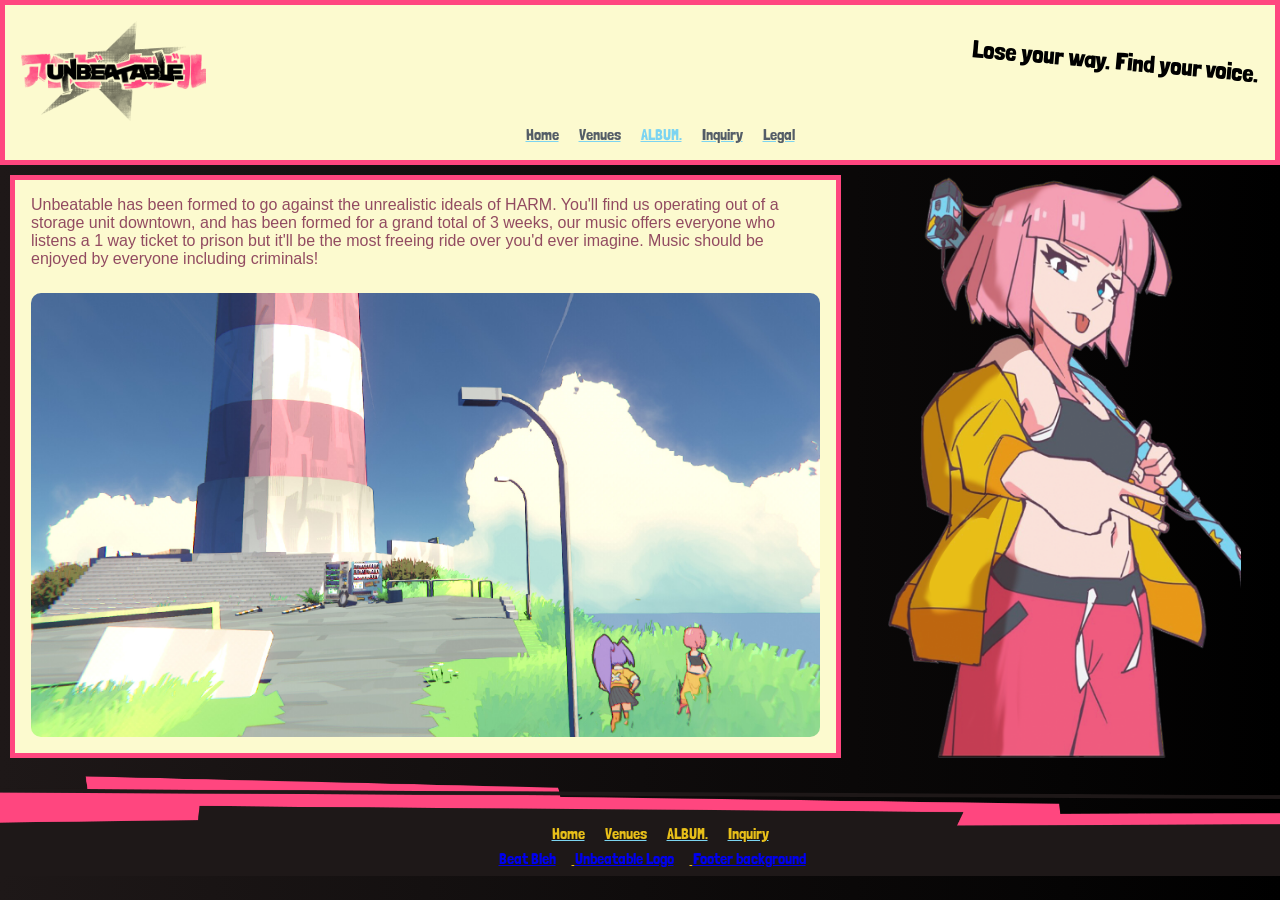
<file: docs/index.html>
<!DOCTYPE html>
<html lang="en">

<head>
    <meta charset="UTF-8">
    <meta name="viewport" content="width=device-width, initial-scale=1.0">
    <title>Unbeatable</title>
    <link rel="icon" type="image/x-icon" href="./media/icon.ico">
    <link rel="stylesheet" href="styles/site.css">
    <link rel="preconnect" href="https://fonts.googleapis.com">
    <link rel="preconnect" href="https://fonts.gstatic.com" crossorigin>
    <link href="https://fonts.googleapis.com/css2?family=Londrina+Solid:wght@100;300;400;900&display=swap"
        rel="stylesheet">
</head>

<body>
    <nav id="navBar">
        <header>

            <a href="index.html">
                <img class="interact" src="media/unbeatable_logo.png" width="185px" height="100px">
            </a>
            <h2 id="tagLine">Lose your way. Find your voice.</h2>

        </header>
        <nav>
            <ul class="navLinks">
                <li><a class="interact" href="index.html">Home</a></li>
                <li><a class="interact" href="venues.html">Venues</a></li>
                <li><a class="interact" href="album.html">ALBUM.</a></li>
                <li><a class="interact" href="contact.html">Inquiry</a></li>
                <li><a class="interact" href="legal.html">Legal</a></li>
            </ul>
        </nav>
    </nav>
    <main>
        <div class="card">
            <p>Unbeatable has been formed to go against the unrealistic ideals of HARM.
                You'll find us operating out of a storage unit downtown, and has been formed for a grand total of 3
                weeks,
                our music offers everyone who listens a 1 way ticket to prison but it'll be the most freeing ride over
                you'd
                ever imagine.
                Music should be enjoyed by everyone including criminals!
            </p>
            <img id="lightHouse" src="media/lightHouse.png" alt="Beat and Quaver infront of the lighthouse">
        </div>
        <img id="beatBleh" src="media/beatBleh.png" alt="Beat sticking her tongue out">

    </main>
    <footer>
        <ul class="navLinks navBottom">
            <li><a class="interact" href="index.html">Home</a></li>
            <li><a class="interact" href="venues.html">Venues</a></li>
            <li><a class="interact" href="album.html">ALBUM.</a></li>
            <li><a class="interact" href="contact.html">Inquiry</a></li>
        </ul>
        <ul class="references">
            <li><a href="https://www.unbeatablegame.com/">Beat Bleh</a></li>
            <li><a href="https://www.unbeatablegame.com/">Unbeatable Logo</a></li>
            <li><a href="https://www.unbeatablegame.com/">Footer background</a></li>
        </ul>
    </footer>
</body>

</html>
</file>
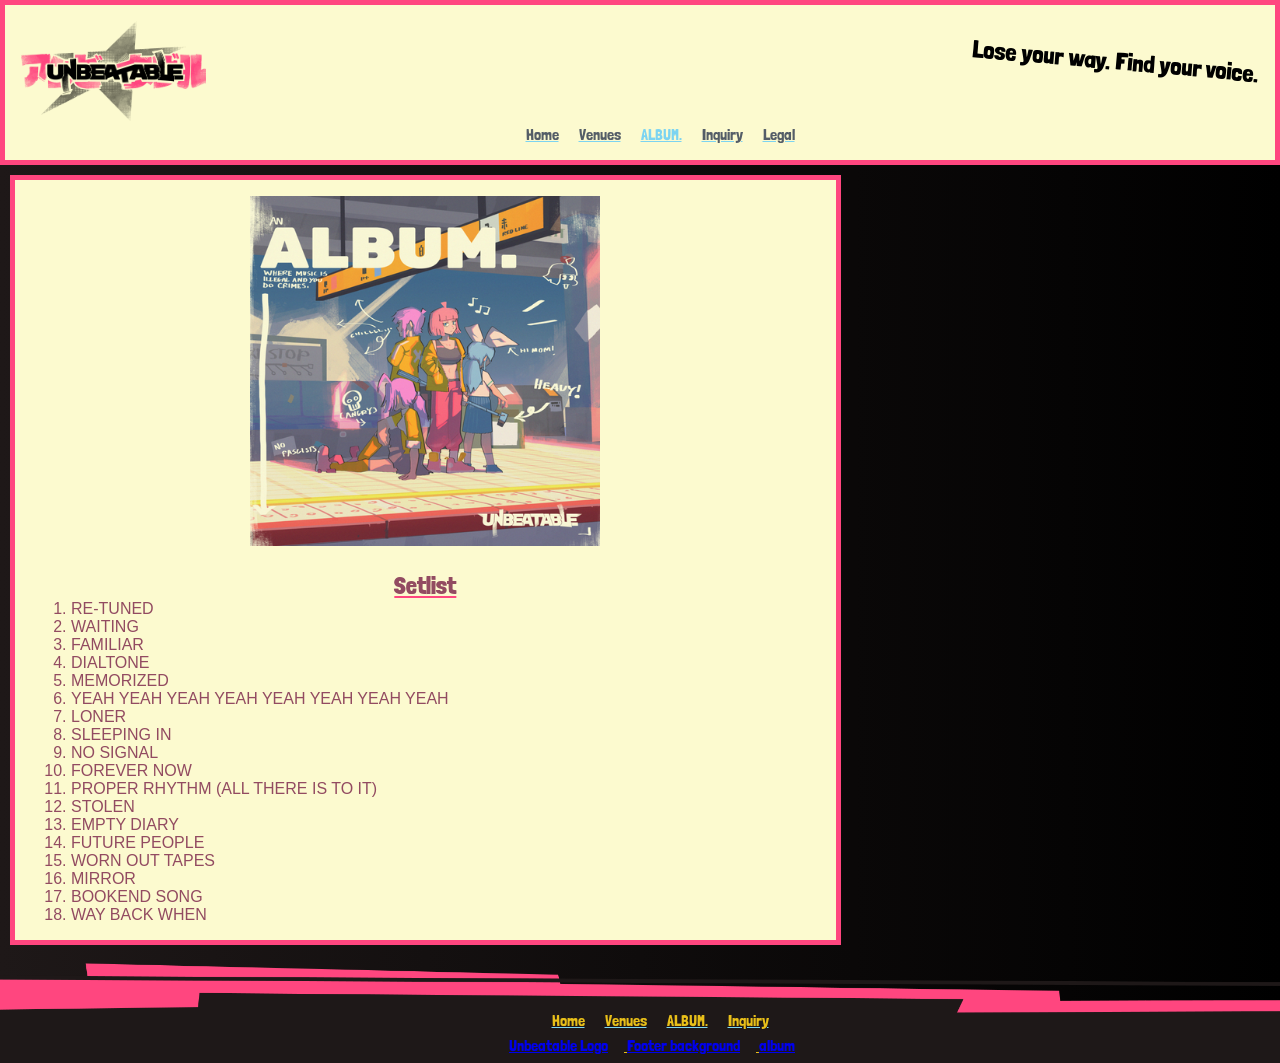
<file: docs/album.html>
<!DOCTYPE html>
<html lang="en">

<head>
    <meta charset="UTF-8">
    <meta name="viewport" content="width=device-width, initial-scale=1.0">
    <title>Unbeatable</title>
    <link rel="icon" type="image/x-icon" href="./media/icon.ico">
    <link rel="stylesheet" href="styles/site.css">
    <link rel="preconnect" href="https://fonts.googleapis.com">
    <link rel="preconnect" href="https://fonts.gstatic.com" crossorigin>
    <link href="https://fonts.googleapis.com/css2?family=Londrina+Solid:wght@100;300;400;900&display=swap"
        rel="stylesheet">
</head>

<body>
    <nav id="navBar">
        <header>

            <a href="index.html">
                <img class="interact" src="media/unbeatable_logo.png" width="185px" height="100px">
            </a>
            <h2 id="tagLine">Lose your way. Find your voice.</h2>

        </header>
        <nav>
            <ul class="navLinks">
                <li><a class="interact" href="index.html">Home</a></li>
                <li><a class="interact" href="venues.html">Venues</a></li>
                <li><a class="interact" href="album.html">ALBUM.</a></li>
                <li><a class="interact" href="contact.html">Inquiry</a></li>
                <li><a class="interact" href="legal.html">Legal</a></li>
            </ul>
        </nav>
    </nav>
    <main>
        <div class="card">
            <h1>ALBUM. OUT NOW!!!!</h1>
        </div>
        <div class="card albumInfo">
            <img id="album" src="media/album.png" width="500px" height="500px">
            <div id="setlist">
                <h2>Setlist</h2>
                <ol>
                    <li>RE-TUNED</li>
                    <li>WAITING</li>
                    <li>FAMILIAR</li>
                    <li>DIALTONE</li>
                    <li>MEMORIZED</li>
                    <li>YEAH YEAH YEAH YEAH YEAH YEAH YEAH YEAH</li>
                    <li>LONER</li>
                    <li>SLEEPING IN</li>
                    <li>NO SIGNAL</li>
                    <li>FOREVER NOW</li>
                    <li>PROPER RHYTHM (ALL THERE IS TO IT)</li>
                    <li>STOLEN</li>
                    <li>EMPTY DIARY</li>
                    <li>FUTURE PEOPLE</li>
                    <li>WORN OUT TAPES</li>
                    <li>MIRROR</li>
                    <li>BOOKEND SONG</li>
                    <li>WAY BACK WHEN</li>
                </ol>
            </div>
        </div>
    </main>
    <footer>
        <ul class="navLinks navBottom">
            <li><a class="interact" href="index.html">Home</a></li>
            <li><a class="interact" href="venues.html">Venues</a></li>
            <li><a class="interact" href="album.html">ALBUM.</a></li>
            <li><a class="interact" href="contact.html">Inquiry</a></li>
        </ul>
        <ul class="references">
            <li><a href="https://www.unbeatablegame.com/">Unbeatable Logo</a></li>
            <li><a href="https://www.unbeatablegame.com/">Footer background</a></li>
            <li><a href="https://unbeatable.wiki.gg/wiki/ALBUM.">album</a></li>
        </ul>
    </footer>
</body>

</html>
</file>
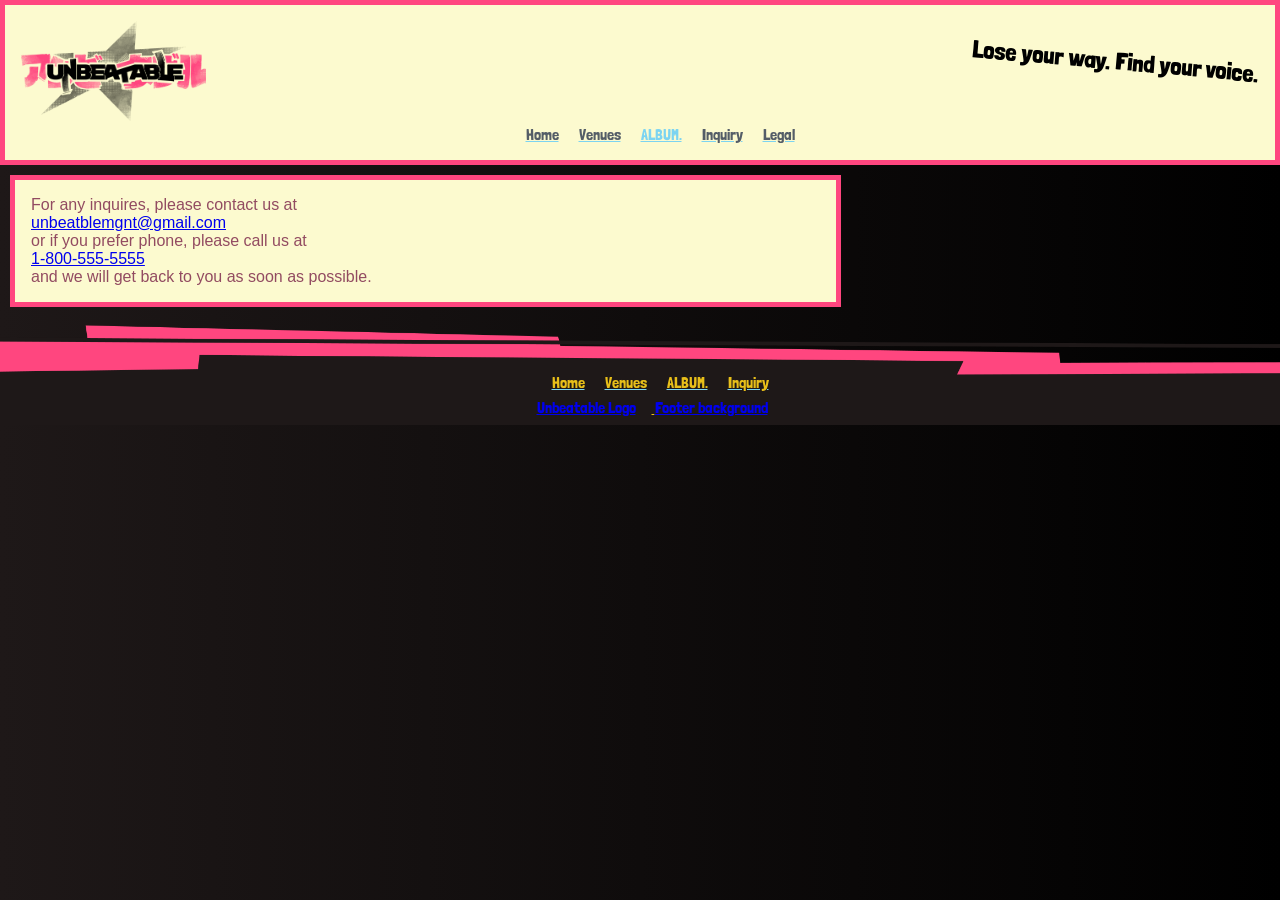
<file: docs/contact.html>
<!DOCTYPE html>
<html lang="en">

<head>
    <meta charset="UTF-8">
    <meta name="viewport" content="width=device-width, initial-scale=1.0">
    <title>Unbeatable</title>
    <link rel="icon" type="image/x-icon" href="./media/icon.ico">
    <link rel="stylesheet" href="styles/site.css">
    <link rel="preconnect" href="https://fonts.googleapis.com">
    <link rel="preconnect" href="https://fonts.gstatic.com" crossorigin>
    <link href="https://fonts.googleapis.com/css2?family=Londrina+Solid:wght@100;300;400;900&display=swap"
        rel="stylesheet">
</head>

<body>
    <nav id="navBar">
        <header>

            <a href="index.html">
                <img class="interact" src="media/unbeatable_logo.png" width="185px" height="100px">
            </a>
            <h2 id="tagLine">Lose your way. Find your voice.</h2>

        </header>
        <nav>
            <ul class="navLinks">
                <li><a class="interact" href="index.html">Home</a></li>
                <li><a class="interact" href="venues.html">Venues</a></li>
                <li><a class="interact" href="album.html">ALBUM.</a></li>
                <li><a class="interact" href="contact.html">Inquiry</a></li>
                <li><a class="interact" href="legal.html">Legal</a></li>
            </ul>
        </nav>
    </nav>
    <main>
        <div class="card">
            <p>
                For any inquires, please contact us at <a
                    href="mailto:unbeatblemgnt@gmail.com"><br>
                    unbeatblemgnt@gmail.com</a><br>
                    or if you prefer phone, please call us at <br>
                    <a href="tel:1-800-555-5555">1-800-555-5555</a><br>
                    and we will get back to you as soon as possible.
            </p>
        </div>
    </main>
    <footer>
        <ul class="navLinks navBottom">
            <li><a class="interact" href="index.html">Home</a></li>
            <li><a class="interact" href="venues.html">Venues</a></li>
            <li><a class="interact" href="album.html">ALBUM.</a></li>
            <li><a class="interact" href="contact.html">Inquiry</a></li>
        </ul>
        <ul class="references">
            <li><a href="https://www.unbeatablegame.com/">Unbeatable Logo</a></li>
            <li><a href="https://www.unbeatablegame.com/">Footer background</a></li>
        </ul>
    </footer>
</body>

</html>
</file>
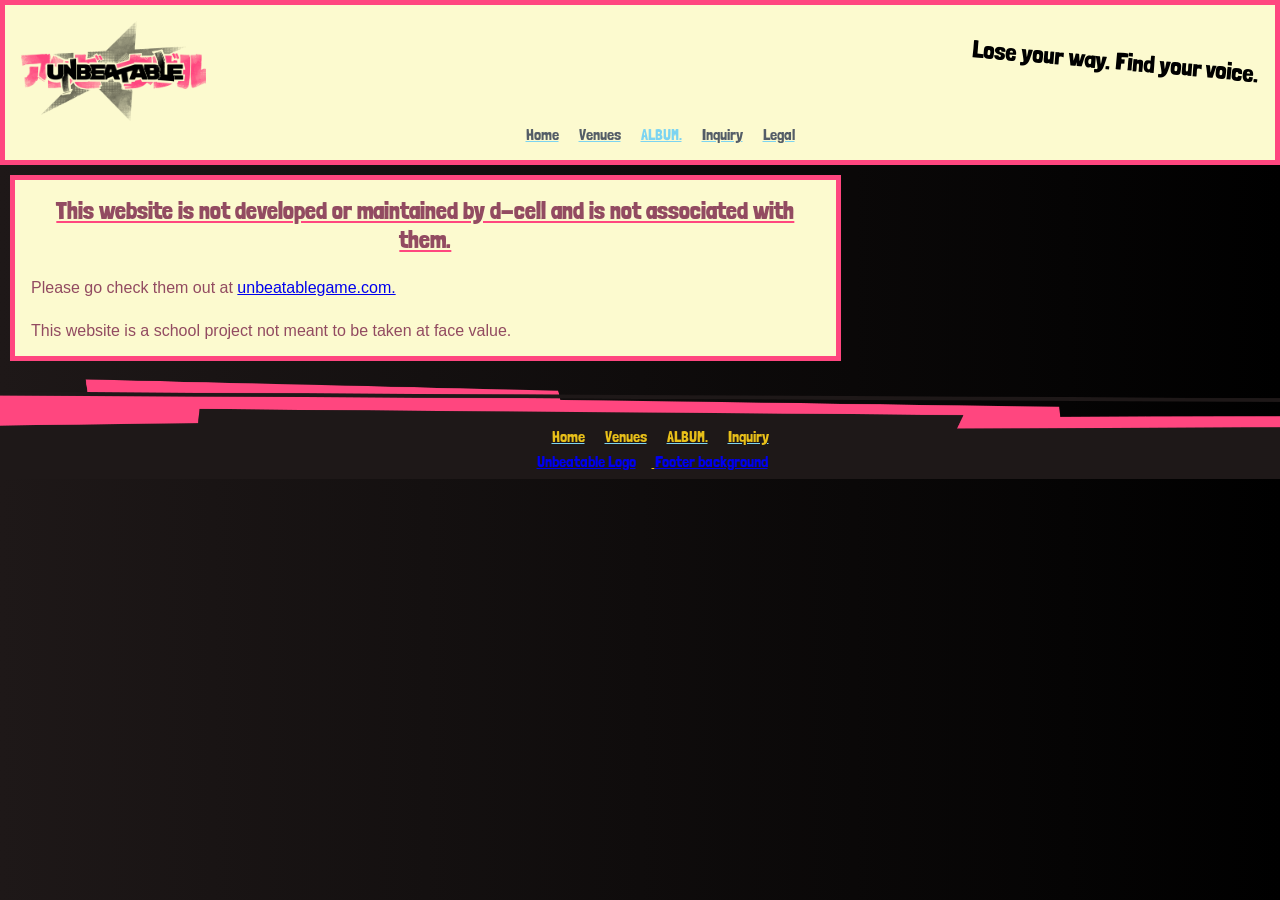
<file: docs/legal.html>
<!DOCTYPE html>
<html lang="en">

<head>
    <meta charset="UTF-8">
    <meta name="viewport" content="width=device-width, initial-scale=1.0">
    <title>Unbeatable</title>
    <link rel="icon" type="image/x-icon" href="./media/icon.ico">
    <link rel="stylesheet" href="styles/site.css">
    <link rel="preconnect" href="https://fonts.googleapis.com">
    <link rel="preconnect" href="https://fonts.gstatic.com" crossorigin>
    <link href="https://fonts.googleapis.com/css2?family=Londrina+Solid:wght@100;300;400;900&display=swap"
        rel="stylesheet">
</head>

<body>
    <nav id="navBar">
        <header>

            <a href="index.html">
                <img class="interact" src="media/unbeatable_logo.png" width="185px" height="100px">
            </a>
            <h2 id="tagLine">Lose your way. Find your voice.</h2>

        </header>
        <nav>
            <ul class="navLinks">
                <li><a class="interact" href="index.html">Home</a></li>
                <li><a class="interact" href="venues.html">Venues</a></li>
                <li><a class="interact" href="album.html">ALBUM.</a></li>
                <li><a class="interact" href="contact.html">Inquiry</a></li>
                <li><a class="interact" href="legal.html">Legal</a></li>
            </ul>
        </nav>
    </nav>
    <main>
        <div class="card">
            <h2>This website is not developed or maintained by d-cell and is not associated with them.</h2>
            <p>Please go check them out at <a href="https://www.unbeatablegame.com">unbeatablegame.com.</a></p>
            <p>This website is a school project not meant to be taken at face value.</p>
        </div>
    </main>
    <footer>
        <ul class="navLinks navBottom">
            <li><a class="interact" href="index.html">Home</a></li>
            <li><a class="interact" href="venues.html">Venues</a></li>
            <li><a class="interact" href="album.html">ALBUM.</a></li>
            <li><a class="interact" href="contact.html">Inquiry</a></li>
        </ul>
        <ul class="references">
            <li><a href="https://www.unbeatablegame.com/">Unbeatable Logo</a></li>
            <li><a href="https://www.unbeatablegame.com/">Footer background</a></li>
        </ul>
    </footer>
</body>

</html>
</file>
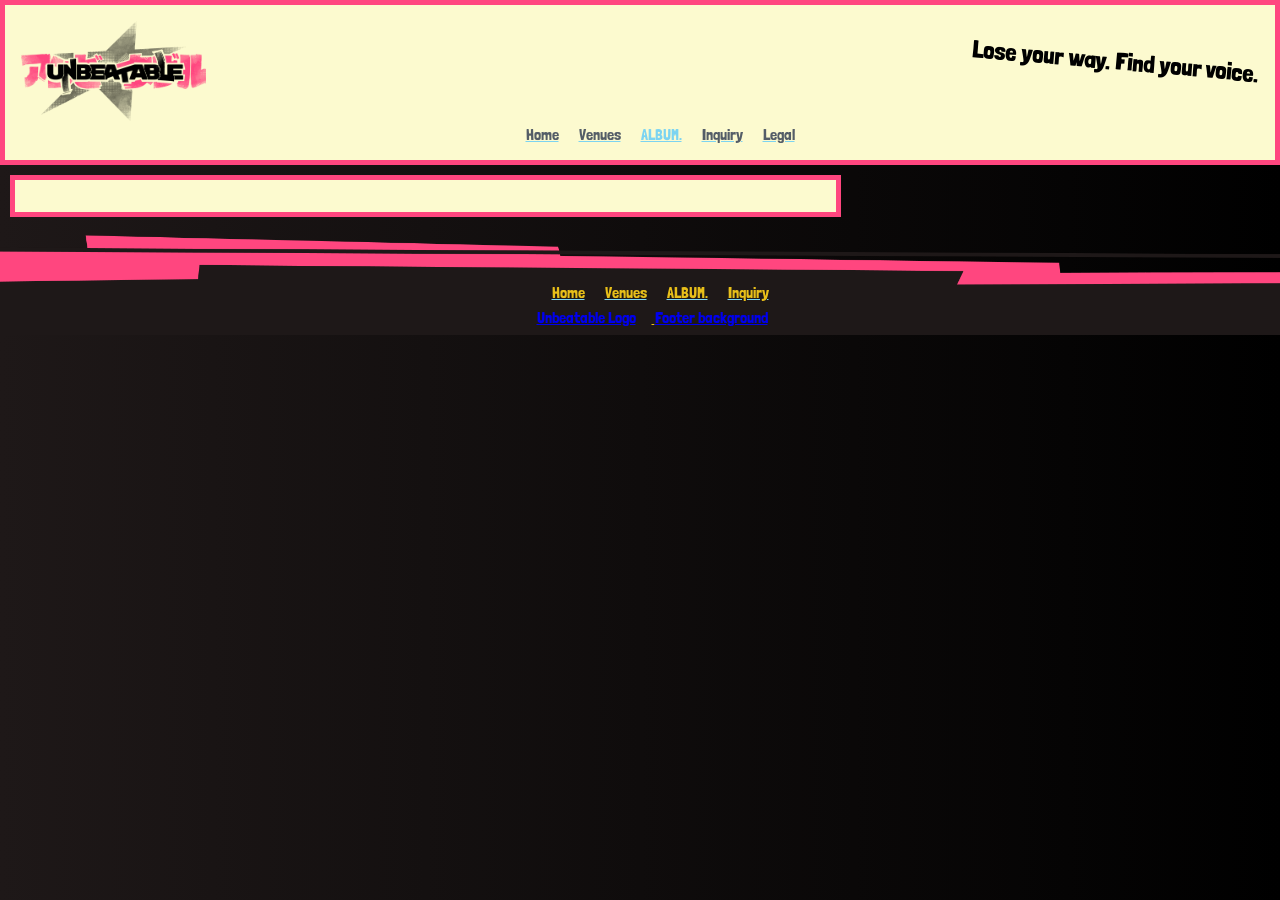
<file: docs/template.html>
<!DOCTYPE html>
<html lang="en">

<head>
    <meta charset="UTF-8">
    <meta name="viewport" content="width=device-width, initial-scale=1.0">
    <title>Unbeatable</title>
    <link rel="icon" type="image/x-icon" href="./media/icon.ico">
    <link rel="stylesheet" href="styles/site.css">
    <link rel="preconnect" href="https://fonts.googleapis.com">
    <link rel="preconnect" href="https://fonts.gstatic.com" crossorigin>
    <link href="https://fonts.googleapis.com/css2?family=Londrina+Solid:wght@100;300;400;900&display=swap"
        rel="stylesheet">
</head>

<body>
    <nav id="navBar">
        <header>

            <a href="index.html">
                <img class="interact" src="media/unbeatable_logo.png" width="185px" height="100px">
            </a>
            <h2 id="tagLine">Lose your way. Find your voice.</h2>

        </header>
        <nav>
            <ul class="navLinks">
                <li><a class="interact" href="index.html">Home</a></li>
                <li><a class="interact" href="venues.html">Venues</a></li>
                <li><a class="interact" href="album.html">ALBUM.</a></li>
                <li><a class="interact" href="contact.html">Inquiry</a></li>
                <li><a class="interact" href="legal.html">Legal</a></li>
            </ul>
        </nav>
    </nav>
    <main>
        <div class="card">
        </div>
    </main>
    <footer>
        <ul class="navLinks navBottom">
            <li><a class="interact" href="index.html">Home</a></li>
            <li><a class="interact" href="venues.html">Venues</a></li>
            <li><a class="interact" href="album.html">ALBUM.</a></li>
            <li><a class="interact" href="contact.html">Inquiry</a></li>
        </ul>
        <ul class="references">
            <li><a href="https://www.unbeatablegame.com/">Unbeatable Logo</a></li>
            <li><a href="https://www.unbeatablegame.com/">Footer background</a></li>
        </ul>
    </footer>
</body>

</html>
</file>
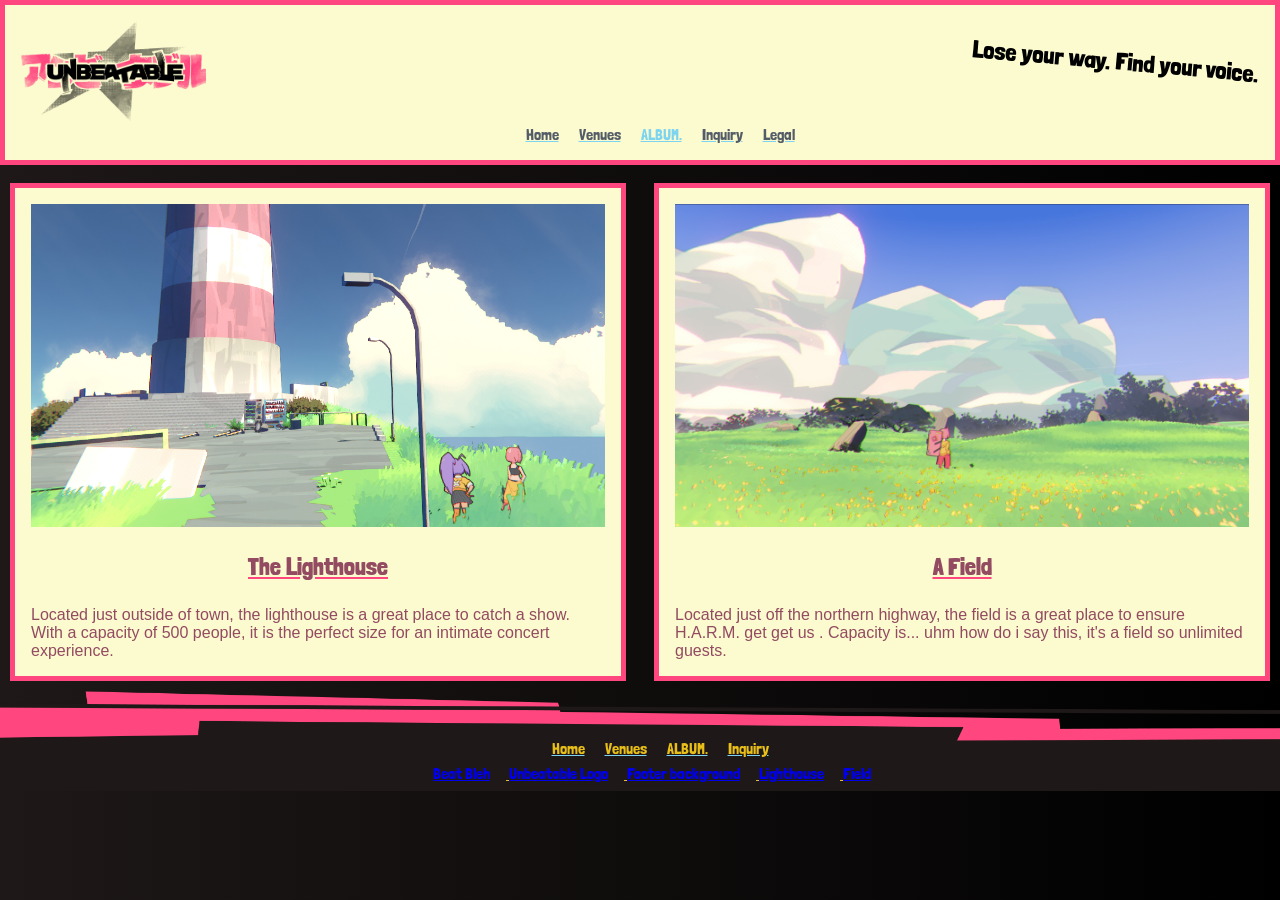
<file: docs/venues.html>
<!DOCTYPE html>
<html lang="en">

<head>
    <meta charset="UTF-8">
    <meta name="viewport" content="width=device-width, initial-scale=1.0">
    <title>Unbeatable</title>
    <link rel="icon" type="image/x-icon" href="./media/icon.ico">
    <link rel="stylesheet" href="styles/site.css">
    <link rel="preconnect" href="https://fonts.googleapis.com">
    <link rel="preconnect" href="https://fonts.gstatic.com" crossorigin>
    <link href="https://fonts.googleapis.com/css2?family=Londrina+Solid:wght@100;300;400;900&display=swap"
        rel="stylesheet">
</head>

<body>
    <nav id="navBar">
        <header>

            <a href="index.html">
                <img class="interact" src="media/unbeatable_logo.png" width="185px" height="100px">
            </a>
            <h2 id="tagLine">Lose your way. Find your voice.</h2>

        </header>
        <nav>
            <ul class="navLinks">
                <li><a class="interact" href="index.html">Home</a></li>
                <li><a class="interact" href="venues.html">Venues</a></li>
                <li><a class="interact" href="album.html">ALBUM.</a></li>
                <li><a class="interact" href="contact.html">Inquiry</a></li>
                <li><a class="interact" href="legal.html">Legal</a></li>
            </ul>
        </nav>
    </nav>
    <main>
        <div class="card venues">
            <img src="./media/lightHouse.png" alt="view of the lighthouse just out of town">
            <h2>The Lighthouse</h2>
            <p>Located just outside of town, the lighthouse is a great place to catch a show. With a capacity of 500
                people, it is the perfect size for an intimate concert experience.</p>
        </div>
        <div class="card venues">
            <img src="./media/field.png" alt="Field Just of the northern highway">
            <h2>A Field</h2>
            <p>Located just off the northern highway, the field is a great place to ensure H.A.R.M. get get us
                . Capacity is... uhm how do i say this, it's a field so unlimited guests.
        </div>
    </main>
    <footer>
        <ul class="navLinks navBottom">
            <li><a class="interact" href="index.html">Home</a></li>
            <li><a class="interact" href="venues.html">Venues</a></li>
            <li><a class="interact" href="album.html">ALBUM.</a></li>
            <li><a class="interact" href="contact.html">Inquiry</a></li>
        </ul>
        <ul class="references navBottom">
            <li><a href="https://www.unbeatablegame.com/">Beat Bleh</a></li>
            <li><a href="https://www.unbeatablegame.com/">Unbeatable Logo</a></li>
            <li><a href="https://www.unbeatablegame.com/">Footer background</a></li>
            <li><a href="https://store.steampowered.com/app/2240620/UNBEATABLE/">Lighthouse</a></li>
            <li><a href="https://powerupgaming.co.uk/2025/12/13/how-long-is-unbeatable/">Field</a></li>
        </ul>
    </footer>
</body>

</html>
</file>
<file: docs/styles/site.css>
:root {
    scrollbar-color: #924b61 #220404;
}

* {
    margin: 0;
    --mainAccent: #ff467f;
    --linkColor: #545d67;
    --backgroundColor: #fcfacf;
    --mainBlue: #7cd4f1;
    --secondaryAccent: #e8bf19;
}

body {
    font-family: "Londrina Solid", Helvetica, sans-serif;
    background-image: linear-gradient(to left, #000, #1E1818);
    min-height: 100vh;
    display: flex;
    flex-direction: column;
}

#navBar {
    background-color: var(--backgroundColor);
    padding: 1em;
    border: var(--mainAccent) 5px solid;
}

header {
    display: flex;
    align-items: center;

    h2 {
        transform: rotate(5deg);
        transform-origin: right center;
        text-align: right;

    }
}

#tagLine {
    flex: 1;
    align-items: center;
}


.interact {
    color: var(--linkColor);
    text-decoration: underline var(--mainBlue);
    display: inline-block;

    &:active {
        color: var(--mainAccent);
        transform: scale(1.1);
        transition: transform 0.05s ease;
    }

    &:hover {
        color: var(--mainAccent);
        transform: scale(1.1);
        transition: transform 0.15s ease;
    }
}

li:nth-of-type(3) .interact {
    color: var(--mainBlue);

    &:hover {
        color: var(--secondaryAccent);
    }
}

.navLinks {
    display: flex;
    flex-direction: row;
    justify-content: center;
    gap: 1.25em;
    text-decoration: none;
    list-style-type: none;
    flex-wrap: nowrap;
}

main {
    overflow: clip;
    position: relative;
    display: grid;
    grid-template-columns: minmax(0, 1fr);
    grid-template-rows: auto auto auto;
    align-content: start;
    gap: 0.5em;
}

div {
    font-family: "Titillium Web", "Lodrina Solid", sans-serif;

    &.card {
        color: #924b61;
        display: flex;
        flex-direction: column;
        gap: 25px;
        padding: 10px;
        background-color: var(--backgroundColor);
        padding: 1em;
        border: var(--mainAccent) 5px solid;
        margin: 10px;
        grid-row: 1;
    }

    &.albumInfo {
        grid-row: 2;
    }

    &.venues {
        &:nth-of-type(even) {
            grid-row: 2;
        }
    }

    >h1,
    h2,
    h3,
    h4,
    h5,
    h6 {
        text-align: center;
        text-decoration: underline var(--mainAccent);
        font-family: "Londrina Solid", "Titillium Web", sans-serif;
    }

}

#beatBleh {
    display: none;
}

#lightHouse {
    border-radius: 10px;
    grid-row: 2;
    max-height: 100%;
}

#album {
    position: relative;
    margin: 10px;
    grid-column: 1;
    display: block;
    width: min(100%, 350px);
    height: auto;
    margin: 0 auto;
}

.seperator {
    height: 50px;
    background-color: var(--mainAccent);
    grid-column: 1 / 7;
    grid-row: 2;
}

footer {
    justify-content: center;
    display: grid;
    grid-template-rows: 25px 25px;
    background-image: url(../media/pageBottom.png);
    background-size: cover;
    background-repeat: no-repeat;
    min-height: 100px;
    max-height: 182px;
    flex-shrink: 0;
    z-index: 1;

    .navBottom {
        position: relative;
        bottom: -3em;
        max-block-size: 20px;
        grid-row: 1 / 2;

        .interact {
            color: var(--secondaryAccent);
            text-decoration: underline var(--mainBlue);

            &:hover {
                color: var(--mainAccent);
                transform: scale(1.1);
                transition: transform 0.15s ease;
            }
        }
    }

    .references {
        position: relative;
        bottom: -3em;
        max-block-size: 20px;
        grid-row: 2 / 3;
        color: var(--mainBlue);
        text-decoration: underline var(--secondaryAccent);

        li {
            display: inline-block;
            margin-right: 1em;
            list-style-type: none;

            &:visited {
                color: var(--mainAccent);
            }
        }
    }
}

@media screen and (min-width: 768px) {

    main {
        grid-template-columns: 1fr 1fr 1fr 1fr 1fr 1fr;
        grid-template-rows: auto auto;
        align-content: start;



        body {
            background-image: url(../media/background.png);
            background-size: cover;
            background-repeat: no-repeat;
        }

        div {
            &.card {
                grid-column: 1 / 5;
                grid-row: 1;
                position:relative;
            }

            .albumInfo {
                grid-column: 1 / 5;
                grid-row: 2;

                .setlist {
                    display: flex;
                    flex-direction: column;
                    gap: 0.5em;
                    grid-column: 5 / 7;
                    grid-row: 2;
                }
            }

            &.venues {
                grid-column: 1 / 4;
                grid-row: 2;

                &:nth-of-type(even) {
                    grid-column: 4 / 7;
                }
            }

            h1{
                position: absolute;
                
            }
        }

        img {
            grid-column: 5 / 6;
        }

        #beatBleh {
            display: block;
            grid-column: 5 / 7;
            grid-row: 1 / 2;
            position: absolute;
            inset: 10px 10px 10px 0;
            width: calc(100% - 10px);
            height: calc(100% - 20px);
            object-fit: contain;
            object-position: center bottom;
        }
    }
}
</file>
